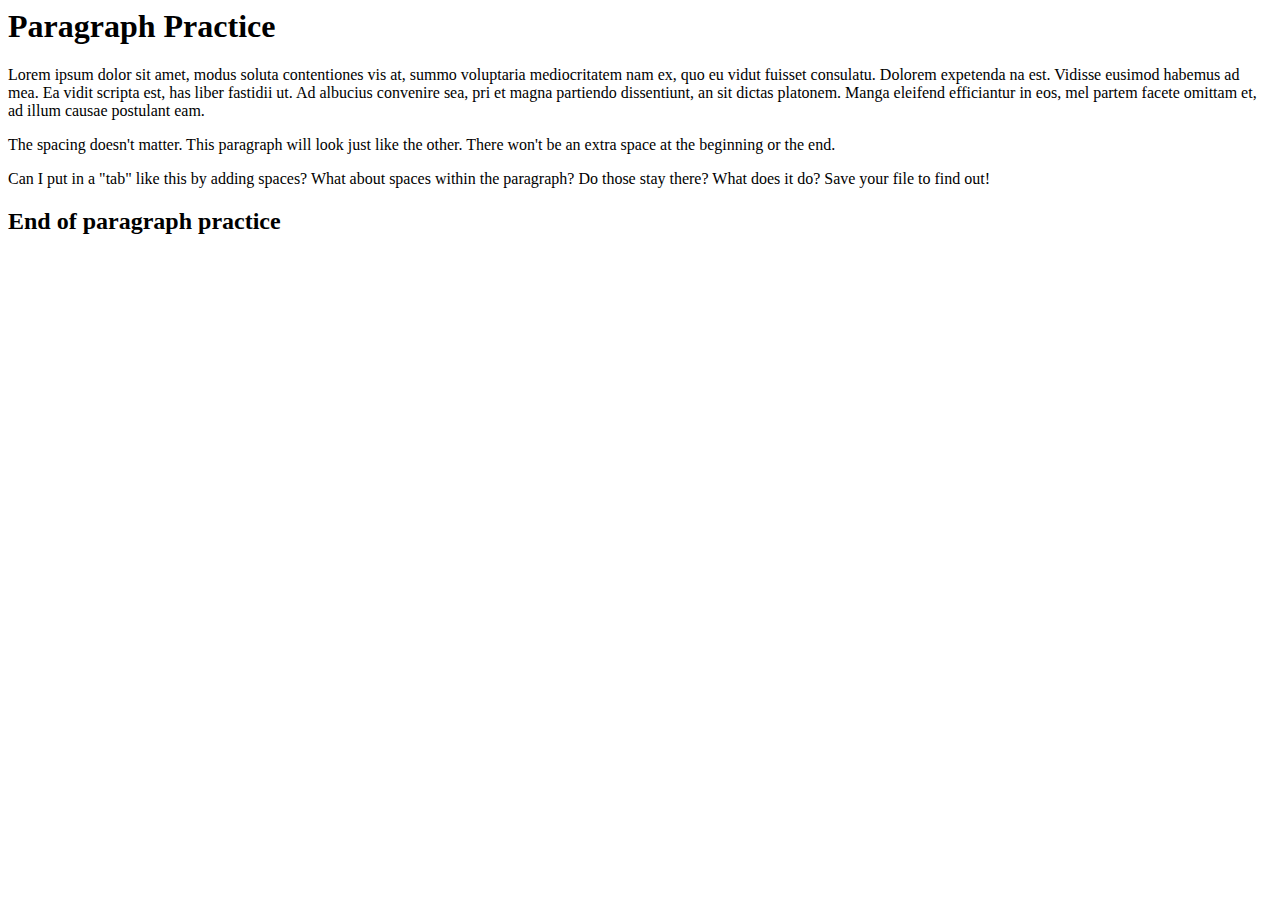
<file: lessons/lesson3.html>
<html>

<h1>Paragraph Practice</h1>

<p> Lorem ipsum dolor sit amet, modus soluta contentiones vis at,
summo voluptaria mediocritatem nam ex, quo eu vidut fuisset 
consulatu. Dolorem expetenda na est. Vidisse eusimod habemus ad mea. 
Ea vidit scripta est, has liber fastidii ut. Ad albucius convenire 
sea, pri et magna partiendo dissentiunt, an sit dictas platonem. 
Manga eleifend efficiantur in eos, mel partem facete omittam et, 
ad illum causae postulant eam.</p>

<p>

The spacing doesn't matter. This paragraph will look just like the other. There won't be an extra space at the beginning or the end.

</p>

<p>	Can I put in a "tab" like this by adding spaces?	What about spaces within the paragraph?




Do those stay there? What does it do? Save your file to find out!




</p>

<h2>End of paragraph practice</h2>

</html>
</file>
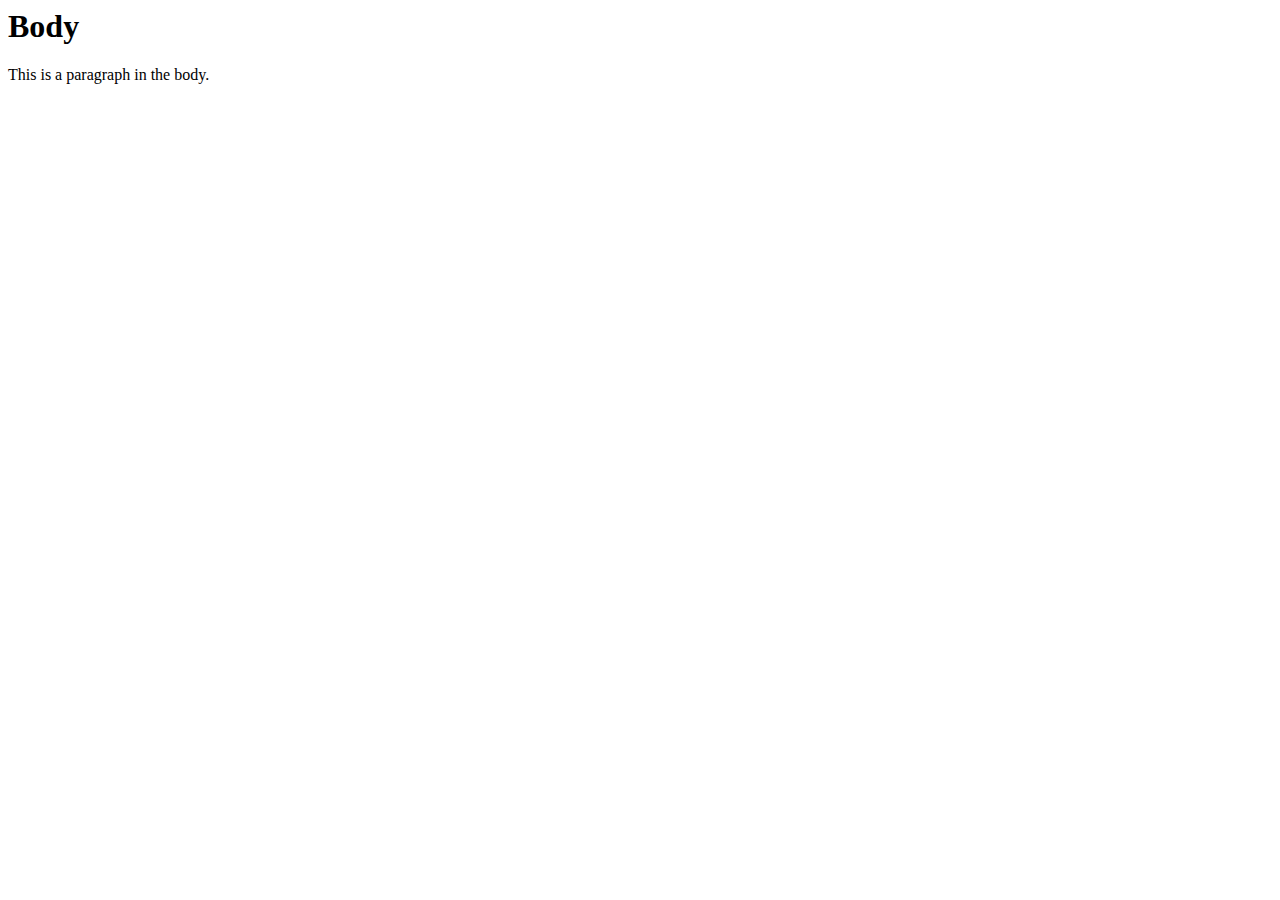
<file: lessons/lesson4.html>
<html>

     <head>

          <title>Lesson 4</title>



     </head>

     <body>


          <h1>Body</h1>
           
          <p>This is a paragraph in the body.</p>
          

     </body>



</html>
</file>
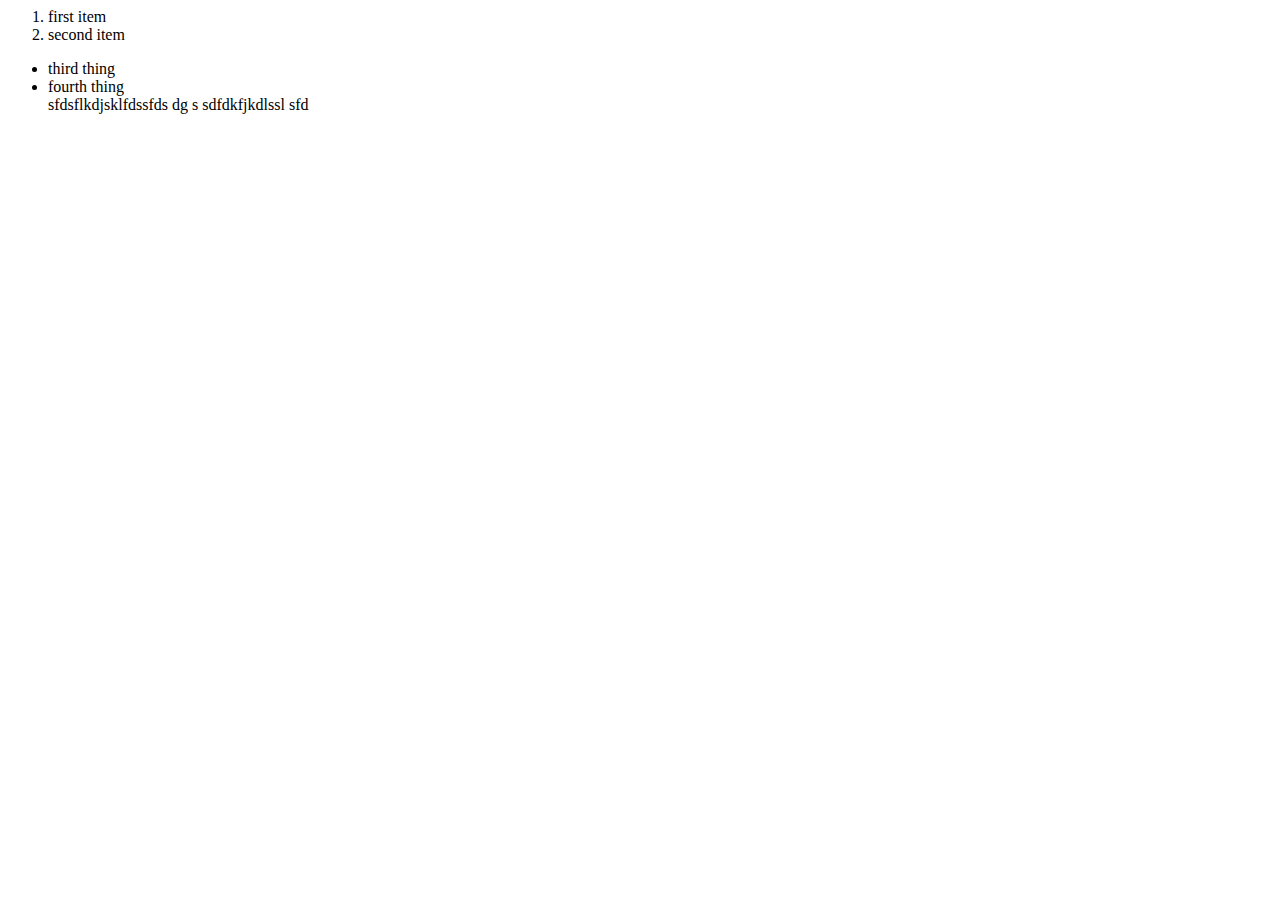
<file: lessons/lesson5.html>
<html>

     <head>

          <title>Lesson 5</title>

     </head>
     
     <body>

         <ol>
            <li>first item</li>
            <li>second item</li>

         </ol>
         <ul>
            <li>third thing</li>
            <li>fourth thing</li>          
            sfdsflkdjsklfdssfds  dg
            s sdfdkfjkdlssl	sfd

         </ul>        

     </body>

</html>
</file>
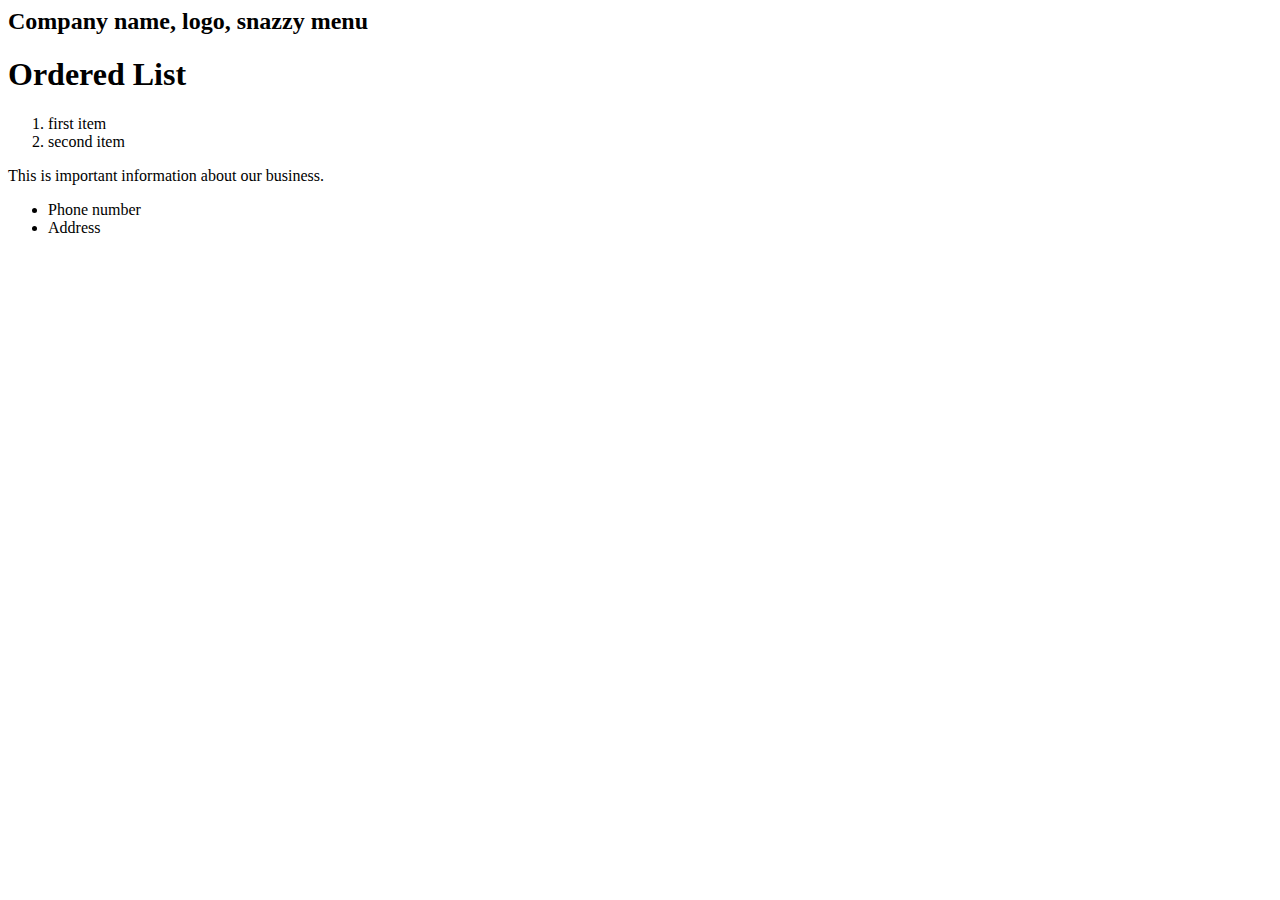
<file: lessons/lesson6.html>
<html>

    <head>

        <title>Lesson 6</title>


    </head>

    <body>
     
        <header>
             
              <h2>Company name, logo, snazzy menu<h2>

        </header>

        <h1>Ordered List</h1>

        <ol>
           <li>first item</li>
           <li>second item</li>


        </ol>
        <p>This is important information about our business.</p>

        <footer>

              <ul>

                <li>Phone number</li>
                <li>Address</li>

              </ul>

        </footer>

    </body


</html>
</file>
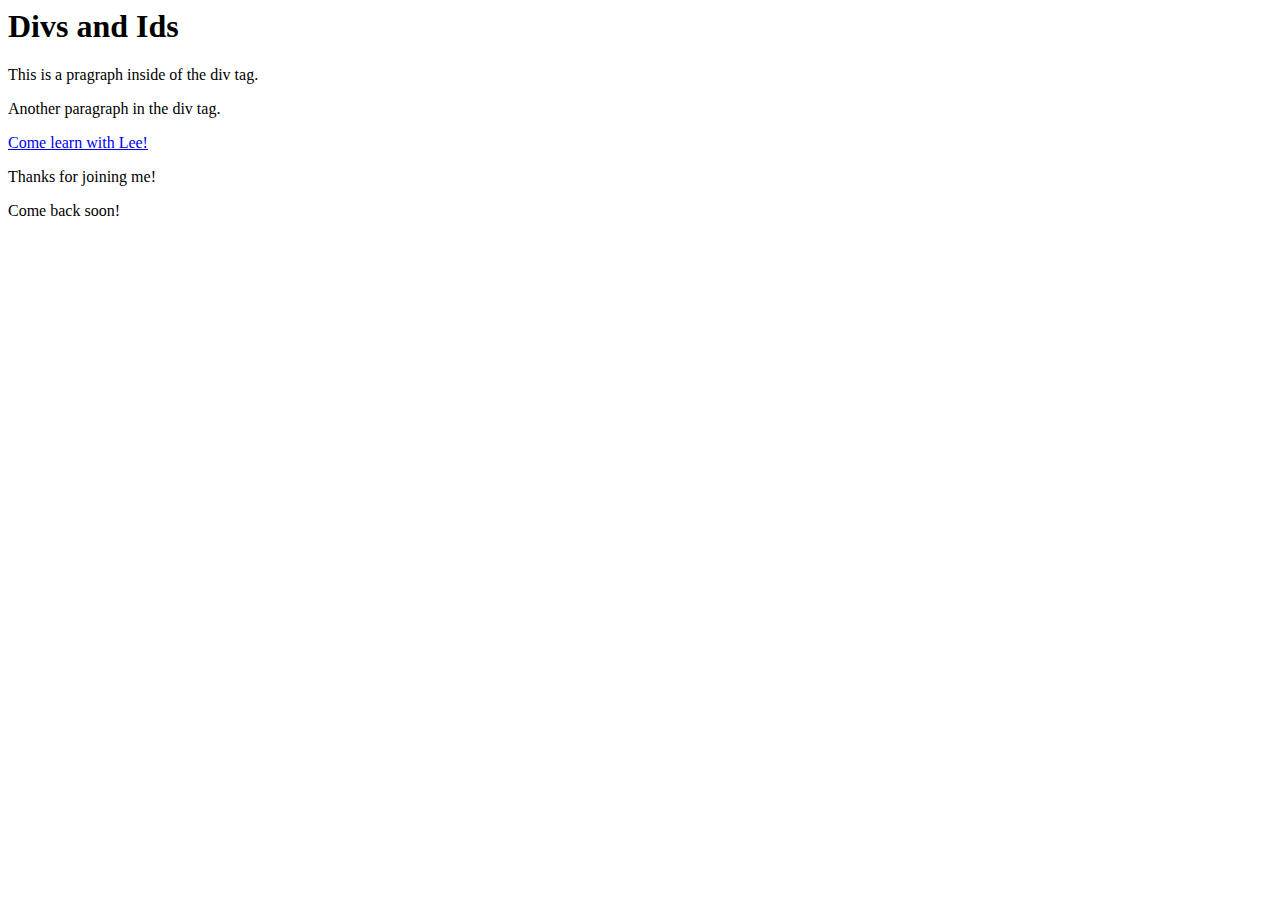
<file: lessons/lesson8.html>
<html>

    <head>

         <title>Dividers</title>


    </head>

    <body>

        <header>
               <h1>Divs and Ids</h1>
        </header>

        <div id = "info">

            <p>This is a pragraph inside of the div tag.</p>
            <p>Another paragraph in the div tag.</p>


        </div>
        
        <div id = "links">

            <a href = "https://learning-with-lee.com">Come learn with Lee!</a>

  

        </div>

        <footer>
               <p>Thanks for joining me!</p>
               <p>Come back soon!</p>

        </footer>
    </body>
          


</html>
</file>
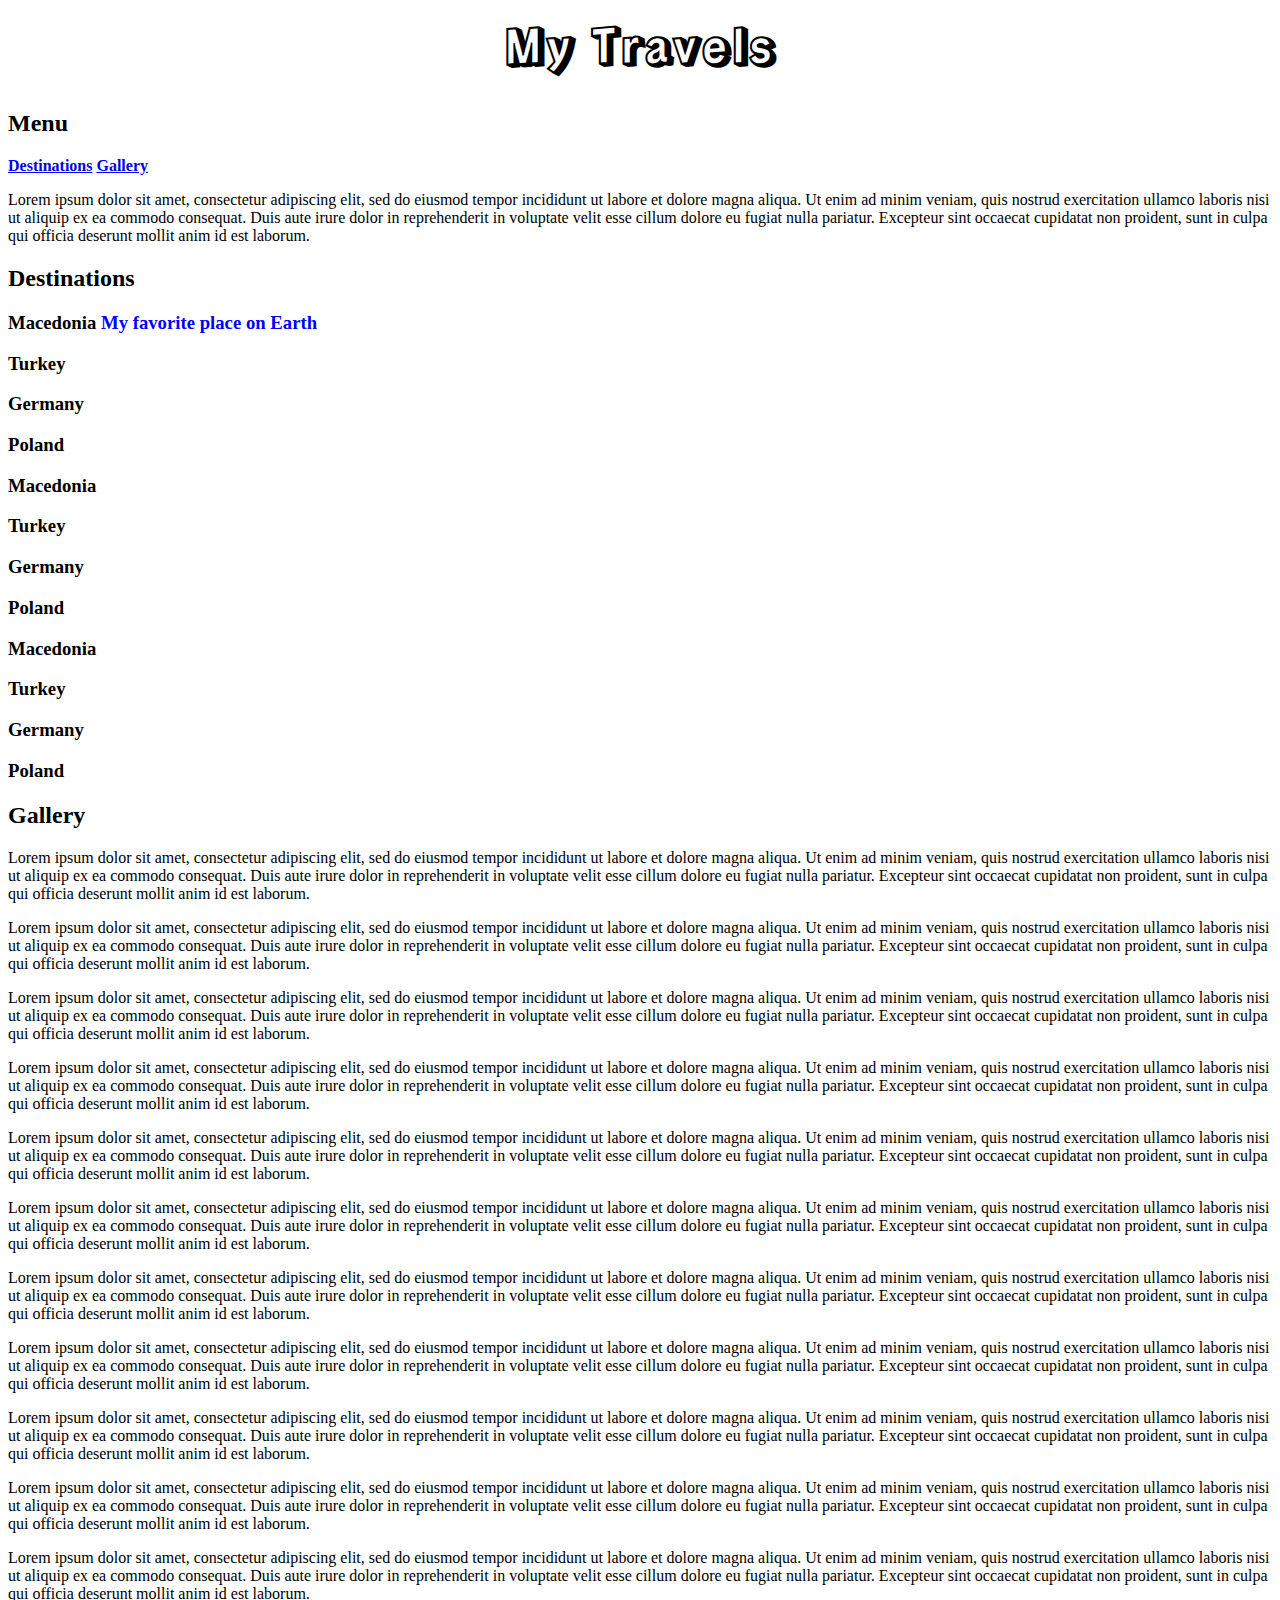
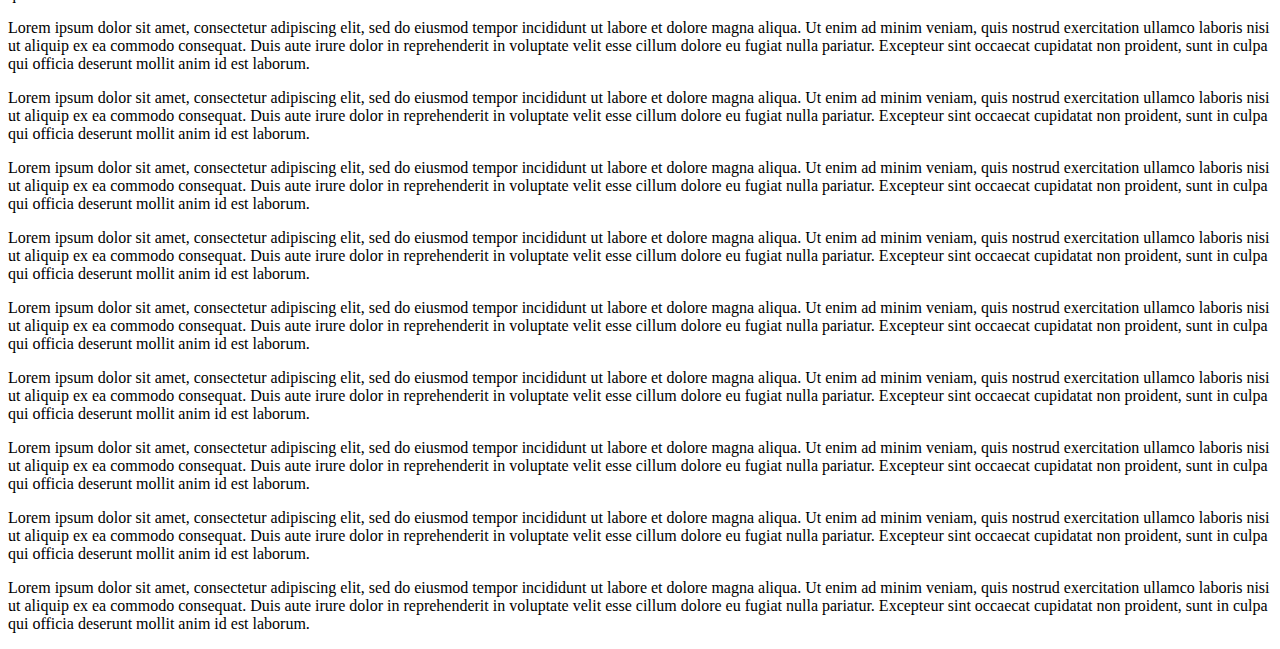
<file: lessons/lesson9.html>
<html>

     <head>

          <title>Navigation</title>
          <link href="./resources/css/style.css" type="text/css" rel="stylesheet"/>
          <link href="https://fonts.googleapis.com/css2?family=Rampart+One&display=swap" rel="stylesheet">

     </head>

     <h1> My Travels</h1>

     <nav>

         <h2>Menu</h2>

         <a href="#destinations">Destinations</a>

         <a href="#gallery">Gallery</a>

     </nav>

     <p>Lorem ipsum dolor sit amet, consectetur adipiscing elit, sed do eiusmod tempor incididunt ut labore et dolore magna aliqua. Ut enim ad minim veniam, quis nostrud exercitation ullamco laboris nisi ut aliquip ex ea commodo consequat. Duis aute irure dolor in reprehenderit in voluptate velit esse cillum dolore eu fugiat nulla pariatur. Excepteur sint occaecat cupidatat non proident, sunt in culpa qui officia deserunt mollit anim id est laborum.</p>

     <div id="destinations">

           <h2>Destinations</h2>

           <h3>Macedonia  <span style="color: blue" style="font: lrem">My favorite place on Earth</span></h3>

           <h3>Turkey</h3>

           <h3>Germany</h3>

           <h3>Poland</h3>

           <h3>Macedonia</h3>

           <h3>Turkey</h3>

           <h3>Germany</h3>

           <h3>Poland</h3>

           <h3>Macedonia</h3>

           <h3>Turkey</h3>

           <h3>Germany</h3>

           <h3>Poland</h3>


    </div>

    <div id="gallery"></div>

    <h2 class="center">Gallery</h2>

     <p>Lorem ipsum dolor sit amet, consectetur adipiscing elit, sed do eiusmod tempor incididunt ut labore et dolore magna aliqua. Ut enim ad minim veniam, quis nostrud exercitation ullamco laboris nisi ut aliquip ex ea commodo consequat. Duis aute irure dolor in reprehenderit in voluptate velit esse cillum dolore eu fugiat nulla pariatur. Excepteur sint occaecat cupidatat non proident, sunt in culpa qui officia deserunt mollit anim id est laborum.</p>

     <p>Lorem ipsum dolor sit amet, consectetur adipiscing elit, sed do eiusmod tempor incididunt ut labore et dolore magna aliqua. Ut enim ad minim veniam, quis nostrud exercitation ullamco laboris nisi ut aliquip ex ea commodo consequat. Duis aute irure dolor in reprehenderit in voluptate velit esse cillum dolore eu fugiat nulla pariatur. Excepteur sint occaecat cupidatat non proident, sunt in culpa qui officia deserunt mollit anim id est laborum.</p>

     <p>Lorem ipsum dolor sit amet, consectetur adipiscing elit, sed do eiusmod tempor incididunt ut labore et dolore magna aliqua. Ut enim ad minim veniam, quis nostrud exercitation ullamco laboris nisi ut aliquip ex ea commodo consequat. Duis aute irure dolor in reprehenderit in voluptate velit esse cillum dolore eu fugiat nulla pariatur. Excepteur sint occaecat cupidatat non proident, sunt in culpa qui officia deserunt mollit anim id est laborum.</p>

     <p>Lorem ipsum dolor sit amet, consectetur adipiscing elit, sed do eiusmod tempor incididunt ut labore et dolore magna aliqua. Ut enim ad minim veniam, quis nostrud exercitation ullamco laboris nisi ut aliquip ex ea commodo consequat. Duis aute irure dolor in reprehenderit in voluptate velit esse cillum dolore eu fugiat nulla pariatur. Excepteur sint occaecat cupidatat non proident, sunt in culpa qui officia deserunt mollit anim id est laborum.</p>

     <p>Lorem ipsum dolor sit amet, consectetur adipiscing elit, sed do eiusmod tempor incididunt ut labore et dolore magna aliqua. Ut enim ad minim veniam, quis nostrud exercitation ullamco laboris nisi ut aliquip ex ea commodo consequat. Duis aute irure dolor in reprehenderit in voluptate velit esse cillum dolore eu fugiat nulla pariatur. Excepteur sint occaecat cupidatat non proident, sunt in culpa qui officia deserunt mollit anim id est laborum.</p>

     <p>Lorem ipsum dolor sit amet, consectetur adipiscing elit, sed do eiusmod tempor incididunt ut labore et dolore magna aliqua. Ut enim ad minim veniam, quis nostrud exercitation ullamco laboris nisi ut aliquip ex ea commodo consequat. Duis aute irure dolor in reprehenderit in voluptate velit esse cillum dolore eu fugiat nulla pariatur. Excepteur sint occaecat cupidatat non proident, sunt in culpa qui officia deserunt mollit anim id est laborum.</p>

     <p>Lorem ipsum dolor sit amet, consectetur adipiscing elit, sed do eiusmod tempor incididunt ut labore et dolore magna aliqua. Ut enim ad minim veniam, quis nostrud exercitation ullamco laboris nisi ut aliquip ex ea commodo consequat. Duis aute irure dolor in reprehenderit in voluptate velit esse cillum dolore eu fugiat nulla pariatur. Excepteur sint occaecat cupidatat non proident, sunt in culpa qui officia deserunt mollit anim id est laborum.</p>

     <p>Lorem ipsum dolor sit amet, consectetur adipiscing elit, sed do eiusmod tempor incididunt ut labore et dolore magna aliqua. Ut enim ad minim veniam, quis nostrud exercitation ullamco laboris nisi ut aliquip ex ea commodo consequat. Duis aute irure dolor in reprehenderit in voluptate velit esse cillum dolore eu fugiat nulla pariatur. Excepteur sint occaecat cupidatat non proident, sunt in culpa qui officia deserunt mollit anim id est laborum.</p>

     <p>Lorem ipsum dolor sit amet, consectetur adipiscing elit, sed do eiusmod tempor incididunt ut labore et dolore magna aliqua. Ut enim ad minim veniam, quis nostrud exercitation ullamco laboris nisi ut aliquip ex ea commodo consequat. Duis aute irure dolor in reprehenderit in voluptate velit esse cillum dolore eu fugiat nulla pariatur. Excepteur sint occaecat cupidatat non proident, sunt in culpa qui officia deserunt mollit anim id est laborum.</p>

     <p>Lorem ipsum dolor sit amet, consectetur adipiscing elit, sed do eiusmod tempor incididunt ut labore et dolore magna aliqua. Ut enim ad minim veniam, quis nostrud exercitation ullamco laboris nisi ut aliquip ex ea commodo consequat. Duis aute irure dolor in reprehenderit in voluptate velit esse cillum dolore eu fugiat nulla pariatur. Excepteur sint occaecat cupidatat non proident, sunt in culpa qui officia deserunt mollit anim id est laborum.</p>

     <p>Lorem ipsum dolor sit amet, consectetur adipiscing elit, sed do eiusmod tempor incididunt ut labore et dolore magna aliqua. Ut enim ad minim veniam, quis nostrud exercitation ullamco laboris nisi ut aliquip ex ea commodo consequat. Duis aute irure dolor in reprehenderit in voluptate velit esse cillum dolore eu fugiat nulla pariatur. Excepteur sint occaecat cupidatat non proident, sunt in culpa qui officia deserunt mollit anim id est laborum.</p>

     <p>Lorem ipsum dolor sit amet, consectetur adipiscing elit, sed do eiusmod tempor incididunt ut labore et dolore magna aliqua. Ut enim ad minim veniam, quis nostrud exercitation ullamco laboris nisi ut aliquip ex ea commodo consequat. Duis aute irure dolor in reprehenderit in voluptate velit esse cillum dolore eu fugiat nulla pariatur. Excepteur sint occaecat cupidatat non proident, sunt in culpa qui officia deserunt mollit anim id est laborum.</p>

     <p>Lorem ipsum dolor sit amet, consectetur adipiscing elit, sed do eiusmod tempor incididunt ut labore et dolore magna aliqua. Ut enim ad minim veniam, quis nostrud exercitation ullamco laboris nisi ut aliquip ex ea commodo consequat. Duis aute irure dolor in reprehenderit in voluptate velit esse cillum dolore eu fugiat nulla pariatur. Excepteur sint occaecat cupidatat non proident, sunt in culpa qui officia deserunt mollit anim id est laborum.</p>

     <p>Lorem ipsum dolor sit amet, consectetur adipiscing elit, sed do eiusmod tempor incididunt ut labore et dolore magna aliqua. Ut enim ad minim veniam, quis nostrud exercitation ullamco laboris nisi ut aliquip ex ea commodo consequat. Duis aute irure dolor in reprehenderit in voluptate velit esse cillum dolore eu fugiat nulla pariatur. Excepteur sint occaecat cupidatat non proident, sunt in culpa qui officia deserunt mollit anim id est laborum.</p>

     <p>Lorem ipsum dolor sit amet, consectetur adipiscing elit, sed do eiusmod tempor incididunt ut labore et dolore magna aliqua. Ut enim ad minim veniam, quis nostrud exercitation ullamco laboris nisi ut aliquip ex ea commodo consequat. Duis aute irure dolor in reprehenderit in voluptate velit esse cillum dolore eu fugiat nulla pariatur. Excepteur sint occaecat cupidatat non proident, sunt in culpa qui officia deserunt mollit anim id est laborum.</p>

     <p>Lorem ipsum dolor sit amet, consectetur adipiscing elit, sed do eiusmod tempor incididunt ut labore et dolore magna aliqua. Ut enim ad minim veniam, quis nostrud exercitation ullamco laboris nisi ut aliquip ex ea commodo consequat. Duis aute irure dolor in reprehenderit in voluptate velit esse cillum dolore eu fugiat nulla pariatur. Excepteur sint occaecat cupidatat non proident, sunt in culpa qui officia deserunt mollit anim id est laborum.</p>

     <p>Lorem ipsum dolor sit amet, consectetur adipiscing elit, sed do eiusmod tempor incididunt ut labore et dolore magna aliqua. Ut enim ad minim veniam, quis nostrud exercitation ullamco laboris nisi ut aliquip ex ea commodo consequat. Duis aute irure dolor in reprehenderit in voluptate velit esse cillum dolore eu fugiat nulla pariatur. Excepteur sint occaecat cupidatat non proident, sunt in culpa qui officia deserunt mollit anim id est laborum.</p>

     <p>Lorem ipsum dolor sit amet, consectetur adipiscing elit, sed do eiusmod tempor incididunt ut labore et dolore magna aliqua. Ut enim ad minim veniam, quis nostrud exercitation ullamco laboris nisi ut aliquip ex ea commodo consequat. Duis aute irure dolor in reprehenderit in voluptate velit esse cillum dolore eu fugiat nulla pariatur. Excepteur sint occaecat cupidatat non proident, sunt in culpa qui officia deserunt mollit anim id est laborum.</p>

     <p>Lorem ipsum dolor sit amet, consectetur adipiscing elit, sed do eiusmod tempor incididunt ut labore et dolore magna aliqua. Ut enim ad minim veniam, quis nostrud exercitation ullamco laboris nisi ut aliquip ex ea commodo consequat. Duis aute irure dolor in reprehenderit in voluptate velit esse cillum dolore eu fugiat nulla pariatur. Excepteur sint occaecat cupidatat non proident, sunt in culpa qui officia deserunt mollit anim id est laborum.</p>

     <p>Lorem ipsum dolor sit amet, consectetur adipiscing elit, sed do eiusmod tempor incididunt ut labore et dolore magna aliqua. Ut enim ad minim veniam, quis nostrud exercitation ullamco laboris nisi ut aliquip ex ea commodo consequat. Duis aute irure dolor in reprehenderit in voluptate velit esse cillum dolore eu fugiat nulla pariatur. Excepteur sint occaecat cupidatat non proident, sunt in culpa qui officia deserunt mollit anim id est laborum.</p>




</html>
</file>
<file: lessons/resources/css/style.css>
h1 {
  font-size: 3rem;
  text-align: center;
  font-family: 'Rampart One', cursive;
}

p {
  font-family: serif;
  font-size: 16px;
}

a {
  font-weight: 900;
}
</file>
